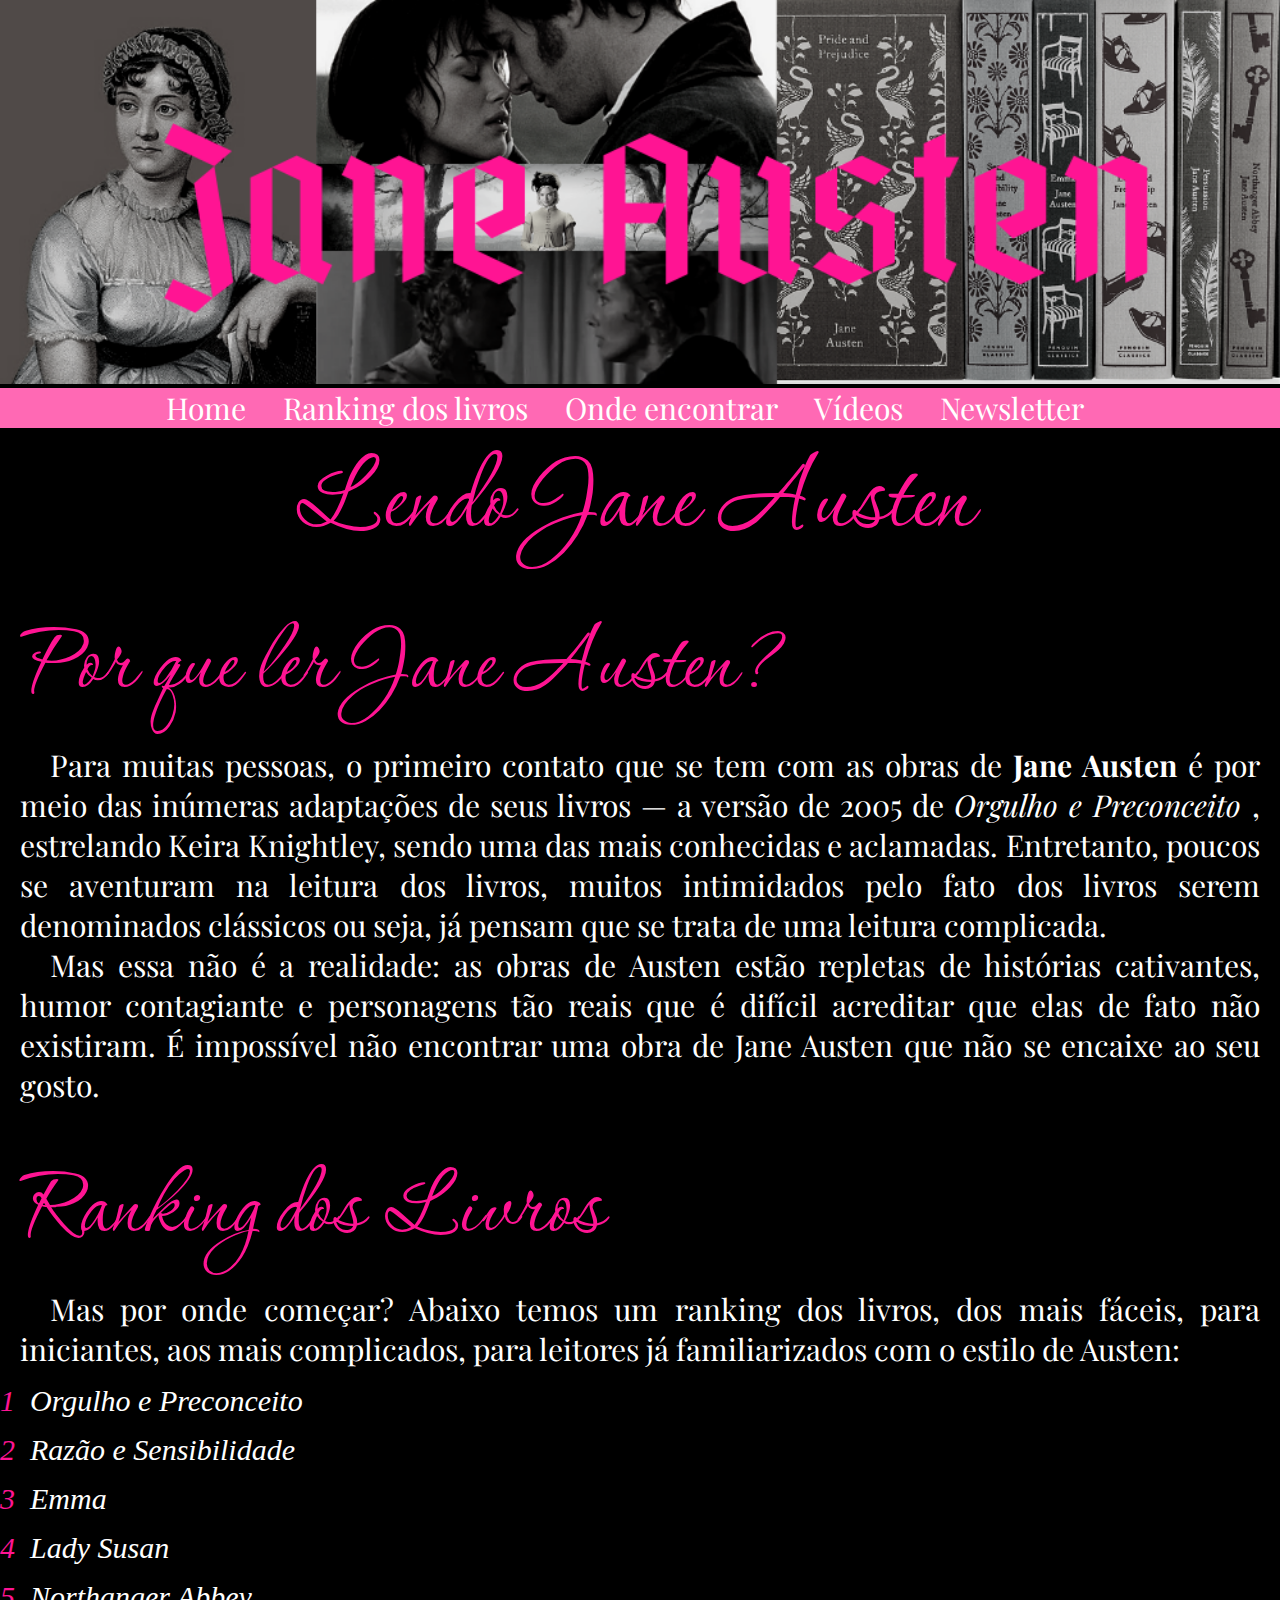
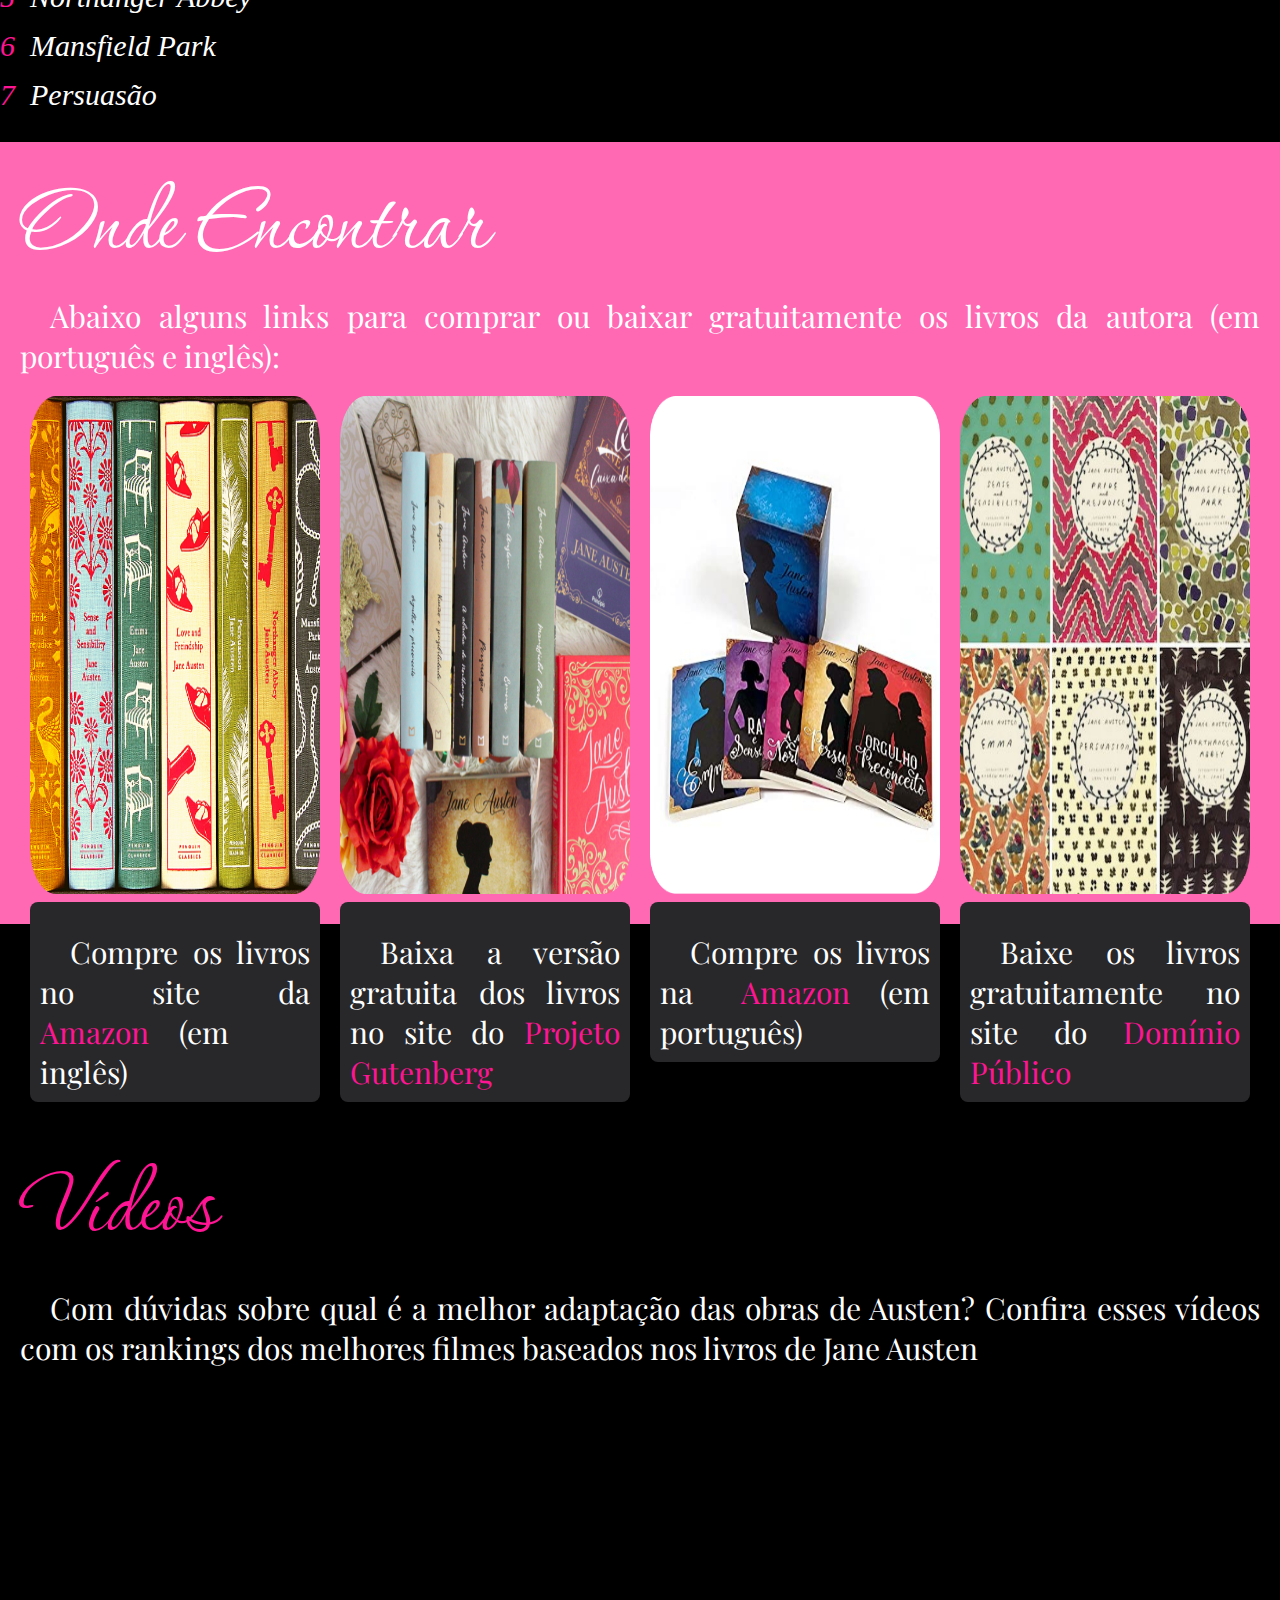
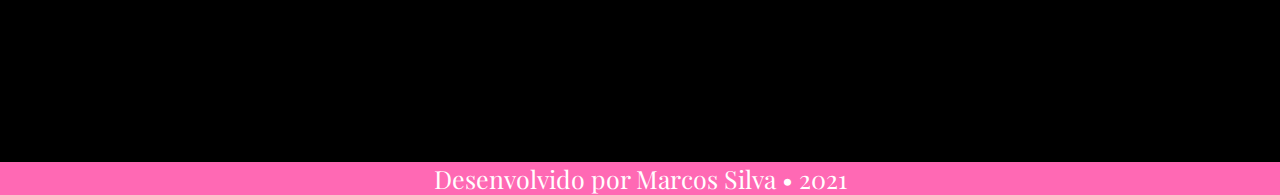
<file: index.html>
<!DOCTYPE html>
<html lang="pt-br">
<head>

	<title> Lendo Jane Austen </title>
	<meta charset="utf-8" />
	<meta name="author" content="Marcos Silva" />
	<meta name="keywords" content="Jane Austen, por onde começar a ler, literatura clássica, Orgulho e preconceito"/>
	<meta name="description" content="Por que ler Jane Austen, ranking dos livros" />	
	<link rel="stylesheet" type="text/css" href="style.css">
	<link href="https://fonts.googleapis.com/css2?family=Corinthia&family=Playfair+Display:wght@400;700;900&display=swap" rel="stylesheet">

</head>


	<body>

<header>
	<img src="banner.png" alt="banner contendo uma montagem de imagens contendo uma pintura de Jane Austen, cenas do filme Orgulho e Preconceito, Emma e Razão e Sensibilidade e as capas de alguns livros da autora e em letras rosa escrito Jane Austen"/>
</header>

 
<nav>
	<a class= "a-menu" href="#index.html"> Home </a>
	<a class= "a-menu" href="#pag-ranking"> Ranking dos livros </a>
	<a class= "a-menu" href="#pag-ondeEncontrar"> Onde encontrar </a>
	<a class= "a-menu" href="#pag-video"> Vídeos </a>
	<a class= "a-menu" href=newsletter.html> Newsletter </a>
</nav>	   
	
	<h1> Lendo Jane Austen </h1>

<article>
      <h2>Por que ler Jane Austen?</h2> 
    
	   <p> Para muitas pessoas, o primeiro contato que se tem com as obras de <strong> Jane Austen </strong> é por meio das inúmeras adaptações de seus livros — a versão de 2005 de <i>Orgulho e Preconceito </i>, estrelando Keira Knightley, sendo uma das mais conhecidas e aclamadas. Entretanto, poucos se aventuram na leitura dos livros, muitos intimidados pelo fato dos livros serem denominados clássicos  ou seja, já pensam que se trata de uma leitura complicada.</p>
         <p> Mas essa não é a realidade: as obras de Austen estão repletas de histórias cativantes, humor contagiante e personagens tão reais que é difícil acreditar que elas de fato não existiram. É impossível não encontrar uma obra de Jane Austen que não se encaixe ao seu gosto.</p>
</article>

<section id="pag-ranking">
	<h2 > Ranking dos&#160 Livros</h2>

	<p> Mas por onde começar? Abaixo temos um ranking dos livros, dos mais fáceis, para iniciantes, aos mais complicados, para leitores já familiarizados com o estilo de Austen:</p>

	<ol>
	<li>Orgulho e Preconceito</li>
	<li>Razão e Sensibilidade</li>
	<li>Emma</li>
	<li>Lady Susan</li>
    	<li>Northanger Abbey</li>
    	<li>Mansfield Park</li>
    	<li>Persuasão</li>


	</ol>
</section>

<section id="pag-ondeEncontrar">

	<h4> Onde Encontrar </h4>

	<p> Abaixo alguns links para comprar ou baixar gratuitamente os livros da autora (em português e inglês): </p>

	<div id="container">

	<div class="card">
	 <a href="https://www.amazon.com/Jane-Austen-Complete-hardcover-Clothbound/dp/0141395206"target="_blank" class="link1"> <img src="2.png"/> </a>
	<div class="card-content">
	<br> <p> Compre os livros no site da <a href="https://www.amazon.com/Jane-Austen-Complete-hardcover-Clothbound/dp/0141395206"target="_blank" class="link1"> Amazon</a>(em inglês) </p> 
      </div> </div>

      <div class="card">
	<a href="https://www.gutenberg.org/ebooks/author/68" target="_blank"> <img src="1.png"/> </a>
	<div class="card-content">
	<br> <p> Baixa a versão gratuita dos livros no site do <a href="https://www.gutenberg.org/ebooks/author/68" target="_blank" class="link1"> Projeto Gutenberg </a> </p>
	</div>
</div>

	<div class="card">
	<a href="https://www.amazon.com.br/dp/B08Z4DCSN4/ref=dp-kindle-redirect?_encoding=UTF8&btkr=1"target="_blank"> <img src="3.png"/> </a>
	<div class="card-content">
	<br> <p> Compre os livros na <a href="https://www.amazon.com.br/dp/B08Z4DCSN4/ref=dp-kindle-redirect?_encoding=UTF8&btkr=1"target="_blank" class="link1"> Amazon</a>(em português) </p>
      </div> </div>

	<div class="card">
	<a href="http://www.dominiopublico.gov.br/pesquisa/PesquisaObraForm.do?select_action=&co_autor=191"target="_blank"> <img src="4.png"/> </a>
	<div class="card-content">
	<br> 
	
	<p> Baixe os livros gratuitamente no site do  <a href="http://www.dominiopublico.gov.br/pesquisa/PesquisaObraForm.do?select_action=&co_autor=191"target="_blank" class="link1"> Domínio Público </a> </p>
	</div> </div>

	</div>
</section>


<section id="pag-video">
<h2> Vídeos </h2>

	<p> Com dúvidas sobre qual é a melhor adaptação das obras de Austen? Confira esses vídeos com os rankings dos melhores filmes baseados nos livros de Jane Austen </p>
	
<div id="container-video">
	<div class="video">
	<iframe width="560" height="350"  src="https://www.youtube.com/embed/KVgZMsL4tmc" title="YouTube video player" frameborder="0" allow="accelerometer; autoplay; clipboard-write; encrypted-media; gyroscope; picture-in-picture" allowfullscreen> </iframe>
 	</div>

	<div class="video">
	<iframe width="560" height="350" src="https://www.youtube.com/embed/cyhmom_SQtw" title="YouTube video player" frameborder="0" allow="accelerometer; autoplay; clipboard-write; encrypted-media; gyroscope; picture-in-picture" allowfullscreen></iframe>
	</div>
</div>

</section>

<footer>
 Desenvolvido por Marcos Silva • 2021 
</footer>
	
	</body>
</html>
</file>
<file: style.css>
*{
	margin: 0; padding: 0
}

body {
	background-color: black;
}

header, img {
	width: 100%;
	height: 100%;
}

a  {
	font-family:'Playfair Display', serif;
	font-size: 30px;
	text-decoration: none;
	margin-right: 30px;
	color: #fff;
}

a-menu: {
	margin-right: 30px;	
	
}


a:hover, a:active {
	color: black;
}

nav { 
	text-align: center;
	background-color: #ff69b4;
}

h1 { 
	text-align: center;
	font: 8em 'Corinthia', cursive;
	color: #ff1493
}

article { 
	width: 100%;
	padding: 20px;
	box-sizing: border-box;
}

p {
	color: white;
	font-family: 'Playfair Display', serif;
	font-size: 30px;
	text-align: justify;
	text-indent: 30px;
	line-height: 40px;
}

h2 
{
	font: 7em 'Corinthia', cursive;
	color: #ff1493;
	margin-bottom: 10px;
}

 section {
padding: 20px;
color: white;
 }

 ol {
 	list-style: none; 
 	counter-reset: li;
 	margin-left: 10px;
 	margin-top: 10px;
 	font-size: 25px;
 }

li::before {content: counter(li); color: #ff1493;
  display: inline-block; width: 1em;
   margin-left: -1em;
    counter-increment: li;
}

li {
margin-top: 15px;
margin-bottom: 10px;
font-style: italic;
font-size: 30px ;
}


#pag-ondeEncontrar{
	background-color: #ff69b4;
}

h4 {font: 7em 'Corinthia', cursive;
	color: #fff;
}



#container{
	 display: flex;
	 margin-top: 10px;
}

.card {
	margin: 10px;
	width: 25%;
	border-radius:  8px;
}

.card:hover{
	box-shadow: 0 2px 4px #28282B;
}


.card-content {
	background-color: #28282B;
	padding: 10px;
	font: 1rem;
	line-height: 20px;
	border-radius: 8px;
}

.link1 {
	color: #ff1493;
}

#pag-video {
margin-top: 200px;

}

#pag-video p{
	margin-bottom: 20px;
	line-height: 40px;

}

#container-video {
	display: flex;
	margin-right: 10px;
}

.video{
	margin: 0 auto;
}


footer {background-color: #ff69b4;
	text-align: center;
	color: white;
	font-family: 'Playfair Display', serif;
	font-size: 25px;
}


/*newsletter*/

form {
	
	width: 400px;
	margin: 0 auto;
}

input, select, textarea {
	width: 100%;
	height: 25px;
	margin-bottom: 10px;
	padding-left: 5px;
	box-sizing: border-box;
	background-color: #28282b;
	border-radius: 5px;
	border: 1px solid;
}

input[type=text], input[type="tel"], input[type="email"]{
color: white;
font-family: 'Playfair Display', serif;
font-size: 15px;
}

select {
	font-family: 'Playfair Display', serif;
	font-size: 22px;
	background-color: #28282B;
	color: #ff69b4;
}

input[type="checkbox"] {
width: 25px;
height: 10px;
margin-left: 50px;
}

label, fieldset, legend {
	color: #ff1493;
	font-family: 'Corinthia', serif;
	font-size: 40px;
	margin-top: 10px;
	margin-bottom: 20px;
	border-radius: 5px;
	border-color: #ff69b4;
}

fieldset label{
	color: #ff69b4;
	font-family: 'Playfair Display', serif;
	font-size: 25px;
	font-style: bold;
}


textarea{
	height: 80px;
	background-color: #28282B;
	color: white;
}

#botoes {
	display: flex;	
	}

input[type="submit"], input[type="reset"] {
margin: 30 px;
margin-right: 3em;
margin-left: 3em;
color: #ff69b4;
font-family: Playfair Display;
font-size: 15px;
background-color: #28282B;
border: 1px solid;
border-radius: 5px;
}
</file>
